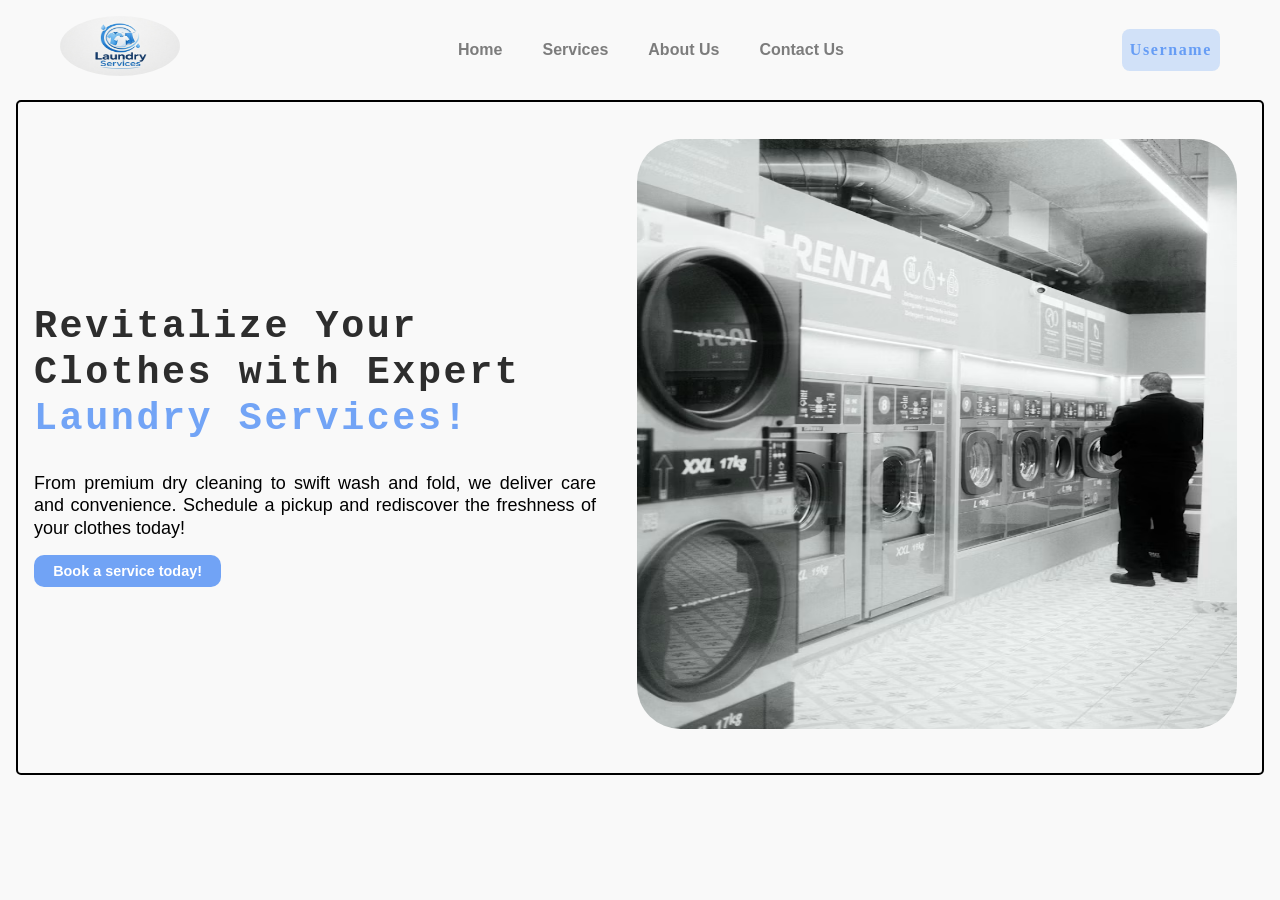
<file: Kaithoju-Ganesh-Ass-2/index.html>
<!DOCTYPE html>
<html lang="en">
<head>
    <meta charset="UTF-8">
    <meta name="viewport" content="width=device-width, initial-scale=1.0">
    <meta name="description" content="Laundry wala is a website which helps in book multiple services related to the laundry. Where we are also offering the long term contracts and door step delivery.">
    <title>Laundry Wala Services</title>
    <link rel="stylesheet" href="styles.css">
</head>
<body>
    <header class="header">
        <div class="container">
            
            <nav class="navbar">

                <div class="logo">
                    <img src="images/logo.png" alt="Logo">
                </div>

                <!-- Hamburger checkbox -->
                <input type="checkbox" id="menu-checkbox" class="menu-checkbox">

                <!-- Three-line hamburger icon -->
                <label for="menu-checkbox" class="menu-toggle">
                    <span></span>
                    <span></span>
                    <span></span>
                </label>

                <ul class="navlinks">
                    <li><a href="#home">Home</a></li>
                    <li><a href="#services">Services</a></li>
                    <li><a href="#about">About Us</a></li>
                    <li><a href="#contact">Contact Us</a></li>
                </ul>

                <div class="user">
                    <p>Username</p>
                </div>

            </nav>

        </div>
    </header>
    <main id="home">
        <div class="hero">
            <div class="leftDev">
                <h1 id="hero-title">
                    Revitalize Your Clothes with Expert
                    <span>Laundry Services!</span>
                </h1>
                <p>
                    From premium dry cleaning to swift wash and fold, we deliver care and convenience. Schedule a pickup and rediscover the freshness of your clothes today!
                </p>
                <button type="button" id="bookBtn">Book a service today!</button>
            </div>
            <div class="rightDev">
                <img src="images/hero.png" alt="Commercial laundry machines and washing services">
            </div>
        </div>
    </main>
</body>
</html>
</file>
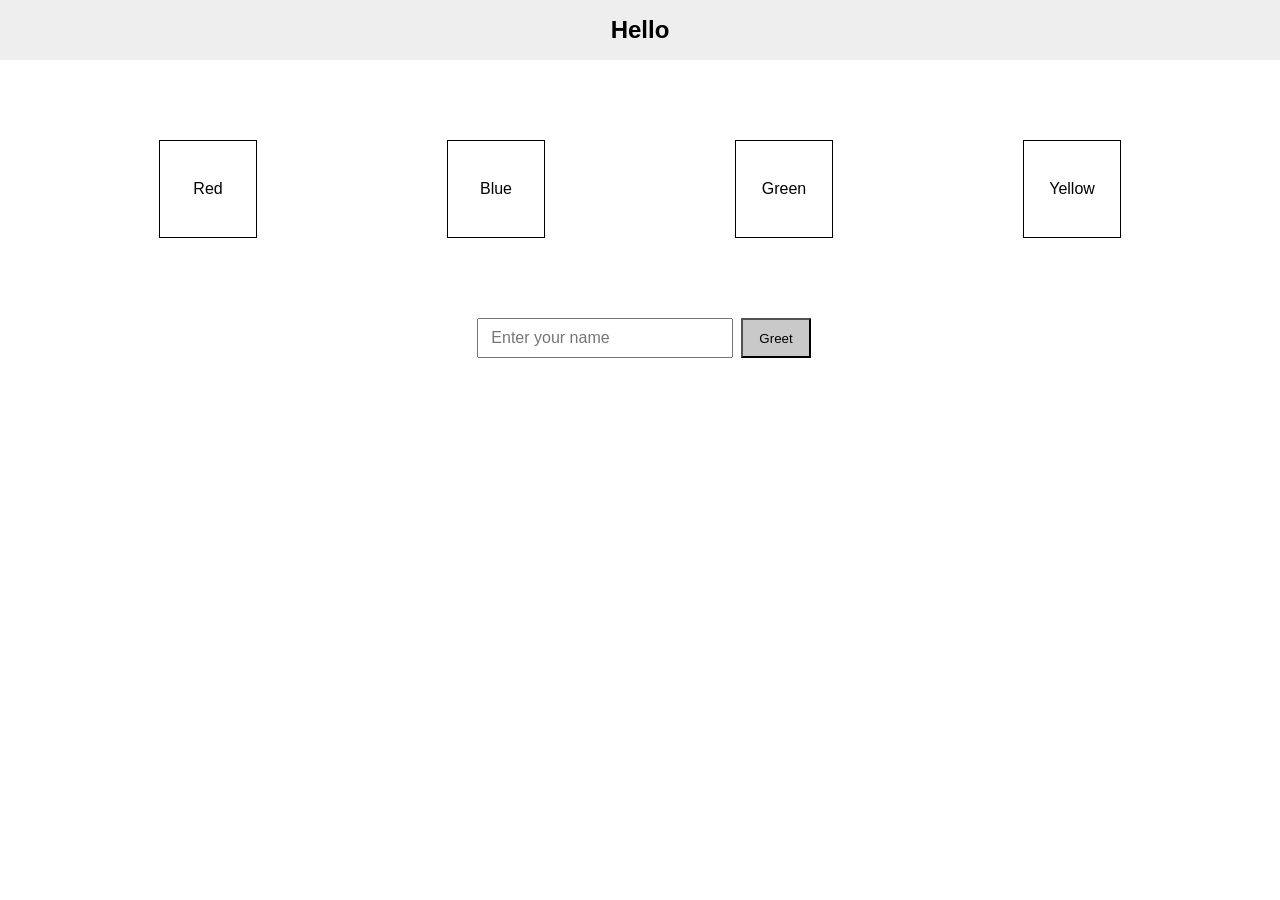
<file: Kaithoju-Ganesh-Ass-3/index.html>
<!DOCTYPE html>
<html lang="en">
<head>
    <meta charset="UTF-8">
    <meta name="viewport" content="width=device-width, initial-scale=1.0">
    <title>Assignment 3</title>
    <link rel="stylesheet" href="style.css">
</head>
<body>
    <header>
        <div class="header" id="greeting">Hello</div>
    </header>
    <main>
        <div class="container" id="container">
            <div class="box" id="red">Red</div>
            <div class="box" id="blue">Blue</div>
            <div class="box" id="green">Green</div>
            <div class="box" id="yellow">Yellow</div>
        </div>
        <div class="greet">
            <label for="name"></label>
            <input type="text" id="name" maxlength="20" placeholder="Enter your name">
            <input type="button" id="btn" value="Greet">
        </div>
    </main>
    <script src="script.js"></script>
</body>
</html>
</file>
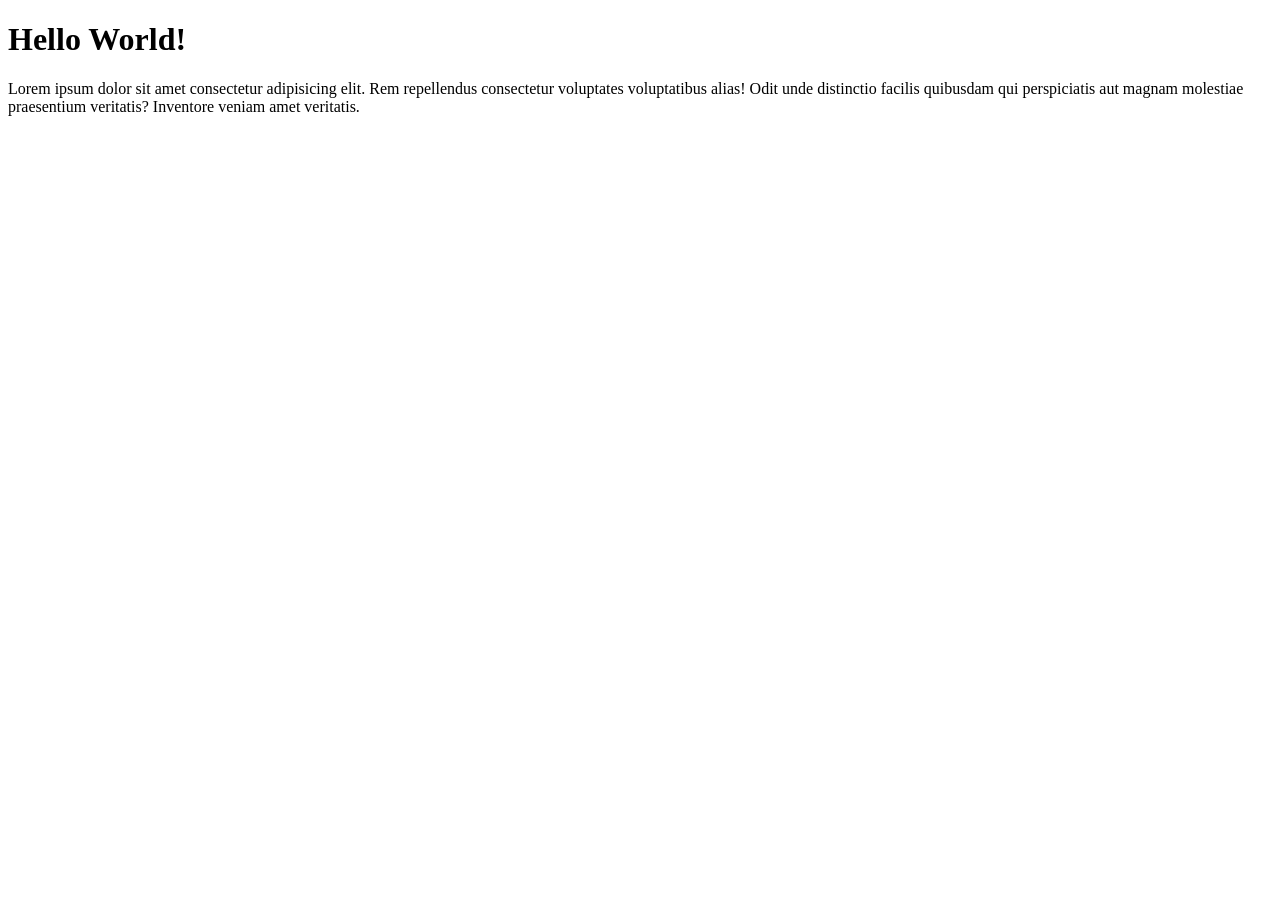
<file: Kaithoju-Ganesh-Task-1/index.html>
<!DOCTYPE html>
<html lang="en">
<head>
    <meta charset="'UTF-8">
    <meta name="'viewport" content="width=device-width, initial-scale=1.0">
    <title>TASK-1</title>
</head>
<body>
    <h1>Hello World!</h1>
    <p>Lorem ipsum dolor sit amet consectetur adipisicing elit. Rem repellendus consectetur voluptates voluptatibus alias! Odit unde distinctio facilis quibusdam qui perspiciatis aut magnam molestiae praesentium veritatis? Inventore veniam amet veritatis.</p>
</body>
</html>
</file>
<file: Kaithoju-Ganesh-Ass-2/styles.css>
* {
    margin: 0;
    padding: 0;
    box-sizing: border-box;
}

body {
    font-family: Arial, Helvetica, sans-serif;
    background-color: rgba(245, 245, 245, 0.5);
    line-height: 1.6;
}

.container {
    max-width: 1200px;
    padding: 0 20px;
    margin: 0 auto;
}

.header {
    position: fixed;
    width: 100%;
    padding: 1rem 0;
    top: 0;
    left: 0;
    z-index: 1000;
}

.navbar {
    display: flex;
    justify-content: space-between;
    align-items: center;
    position: relative;
}

.logo img {
    height:60px; 
    width:120px;
    border-radius: 50%;
}

.navlinks { 
    display: flex;
    list-style: none;
    gap: 2.5rem;
    align-items: center;
}

.user p {
    display: flex;
    align-items: center;
    justify-content: center;
    font-family: cursive;
    font-size: 1rem;
    letter-spacing: 0.1rem;
    background-color: rgba(159, 195, 246, 0.447);
    color: rgba(62, 131, 244, 0.725);
    font-weight: bold;
    padding: 0.5rem;
    border-radius: 8px;
}

.user p:hover {
    transform: translateY(-0.2vh);
    background-color: rgba(238, 212, 181, 0.608);
    color: rgba(244, 62, 101, 0.725);
}

.navlinks a {
    text-decoration: none;
    color: rgba(0, 0, 0, 0.5);
    font-weight: bold;
    font-size: 1rem;
    transition: transform 0.3s ease, color 0.3s ease;
}

.navlinks a:hover {
    transform: translateY(-0.5vh);
    background-color: rgba(238, 212, 181, 0.608);
    color: rgba(62, 131, 244, 0.725);
    border-radius: 5px;
    cursor: pointer;
}



main{
    margin: 1rem;
    margin-top: 100px;
}

.hero{
    display: flex;
    justify-content: space-between;
    align-items: center;
    text-align: left;
    border: 0.3vh solid;
    max-width: 100%;
    min-height: 75vh;
    border-radius: 5px;
}

#hero-title {
    font-size: clamp(1.8rem, 3vw, 3rem);
    letter-spacing: 0.2vw;
    line-height: 1.2;
    font-family: Cursive, Courier, monospace;
    padding-bottom: 1.5vh;
    color: rgba(0, 0, 0, 0.821);
    margin: 1rem;
}

#hero-title span {
    display: block;
    color: rgba(62, 131, 244, 0.725);
}

.leftDev p {
    font-size: 2vh;
    line-height: 2.5vh;
    text-align: justify;
    margin: 1rem;
}

#bookBtn {
    display: inline-block;
    margin: 0 1rem;
    font-size: 0.9rem;
    padding: 0.5rem 1.2rem;
    background-color: rgba(62, 131, 244, 0.725);
    color: white;
    border-radius: 10px;
    border: none;
    font-weight: bold;
    cursor: pointer;
}

#bookBtn:hover {
    transform: translateY(-0.2vh);
    background-color: rgba(238, 212, 181, 0.608);
    color: rgba(62, 131, 244, 0.725);
}

.rightDev img {
    height: 70vh;
    width: 50vw;
    padding: 20px;
    margin: 5px;
    border-radius: 10%;
}

.rightDev img:hover{
    filter: brightness(50%);
}




/* Hamburger Menu */

.menu-checkbox {
    display: none;
}

.menu-toggle {
    display: none;
    flex-direction: column;
    gap: 5px;
    padding: 8px;
    cursor: pointer;
}

.menu-toggle span {
    width: 28px;
    height: 3px;
    background-color: #333;
    border-radius: 5px;
}

/* Mobile Responsive Design */

@media screen and (max-width: 768px) {

    /* Navbar */

    .menu-toggle {
        display: flex;
        order: 3;
    }

    .logo {
        order: 1;
    }

    .user {
        order: 2;
    }

    .navlinks {
        display: none;
        flex-direction: column;
        align-items: center;
        gap: 1rem;

        position: absolute;
        top: calc(100% + 10px);
        right: 0;

        width: 200px;
        padding: 1.5rem;

        background-color: white;
        border: 1px solid #ddd;
        border-radius: 10px;
        box-shadow: 0 4px 12px rgba(0, 0, 0, 0.1);

        z-index: 1001;
        order: 4;
    }

    /* Checkbox Hack */

    .menu-checkbox:checked ~ .navlinks {
        display: flex;
    }

    .hero {
        flex-direction: column;
        align-items: center;
        gap: 1rem;
        min-height: auto;
        padding: 1rem;
    }

    .leftDev {
        width: 100%;
    }

    #hero-title {
        font-size: clamp(1.5rem, 6vw, 2rem);
        text-align: center;
        letter-spacing: normal;
        margin: 0.5rem;
    }

    .leftDev p {
        font-size: 1rem;
        line-height: 1.5;
        text-align: center;
        margin: 1rem 0;
    }

    #bookBtn {
        display: block;
        margin: 0 auto 1rem;
    }

    /* Image below text */

    .rightDev {
        width: 100%;
    }

    .rightDev img {
        width: 100%;
        height: auto;
        max-height: 40vh;
        object-fit: contain;
        padding: 5px;
        margin: 0;
        border-radius: 15px;
    }
}
</file>
<file: Kaithoju-Ganesh-Ass-3/style.css>
*{
    padding: 0;
    margin: 0%;
    box-sizing: border-box;
    font-family:Arial, Helvetica, sans-serif;
}

.header {
    background-color: rgba(169, 169, 169, 0.2);
    align-items: center;
    text-align: center;
    padding: 1rem;
    margin-bottom: 5rem;
    font-size: 1.5rem;
    font-weight: bold;
}

.container {
    display: flex;
    justify-content: space-around;
    max-width: 100%;
    margin: 1rem 4rem 5rem;
}

.box {
    display: flex;
    height: 2rem;
    width: 2rem;
    gap: 1rem;
    padding: 3rem;
    justify-content: center;
    align-items: center;
    border: 1px solid;
    cursor: pointer;
}

.greet {
    display: flex;
    justify-content: center;
    gap: 0.5rem;
}

#name {
    width: 16rem;
    height: 2.5rem;
    padding: 0 0.75rem;
    font-size: 1rem;
}

#btn {
    height: 2.5rem;
    padding: 0 1rem;
    background-color: rgba(169, 169, 169, 0.619);
}

#btn:hover {
    background-color: rgb(55, 219, 74);
}
</file>
